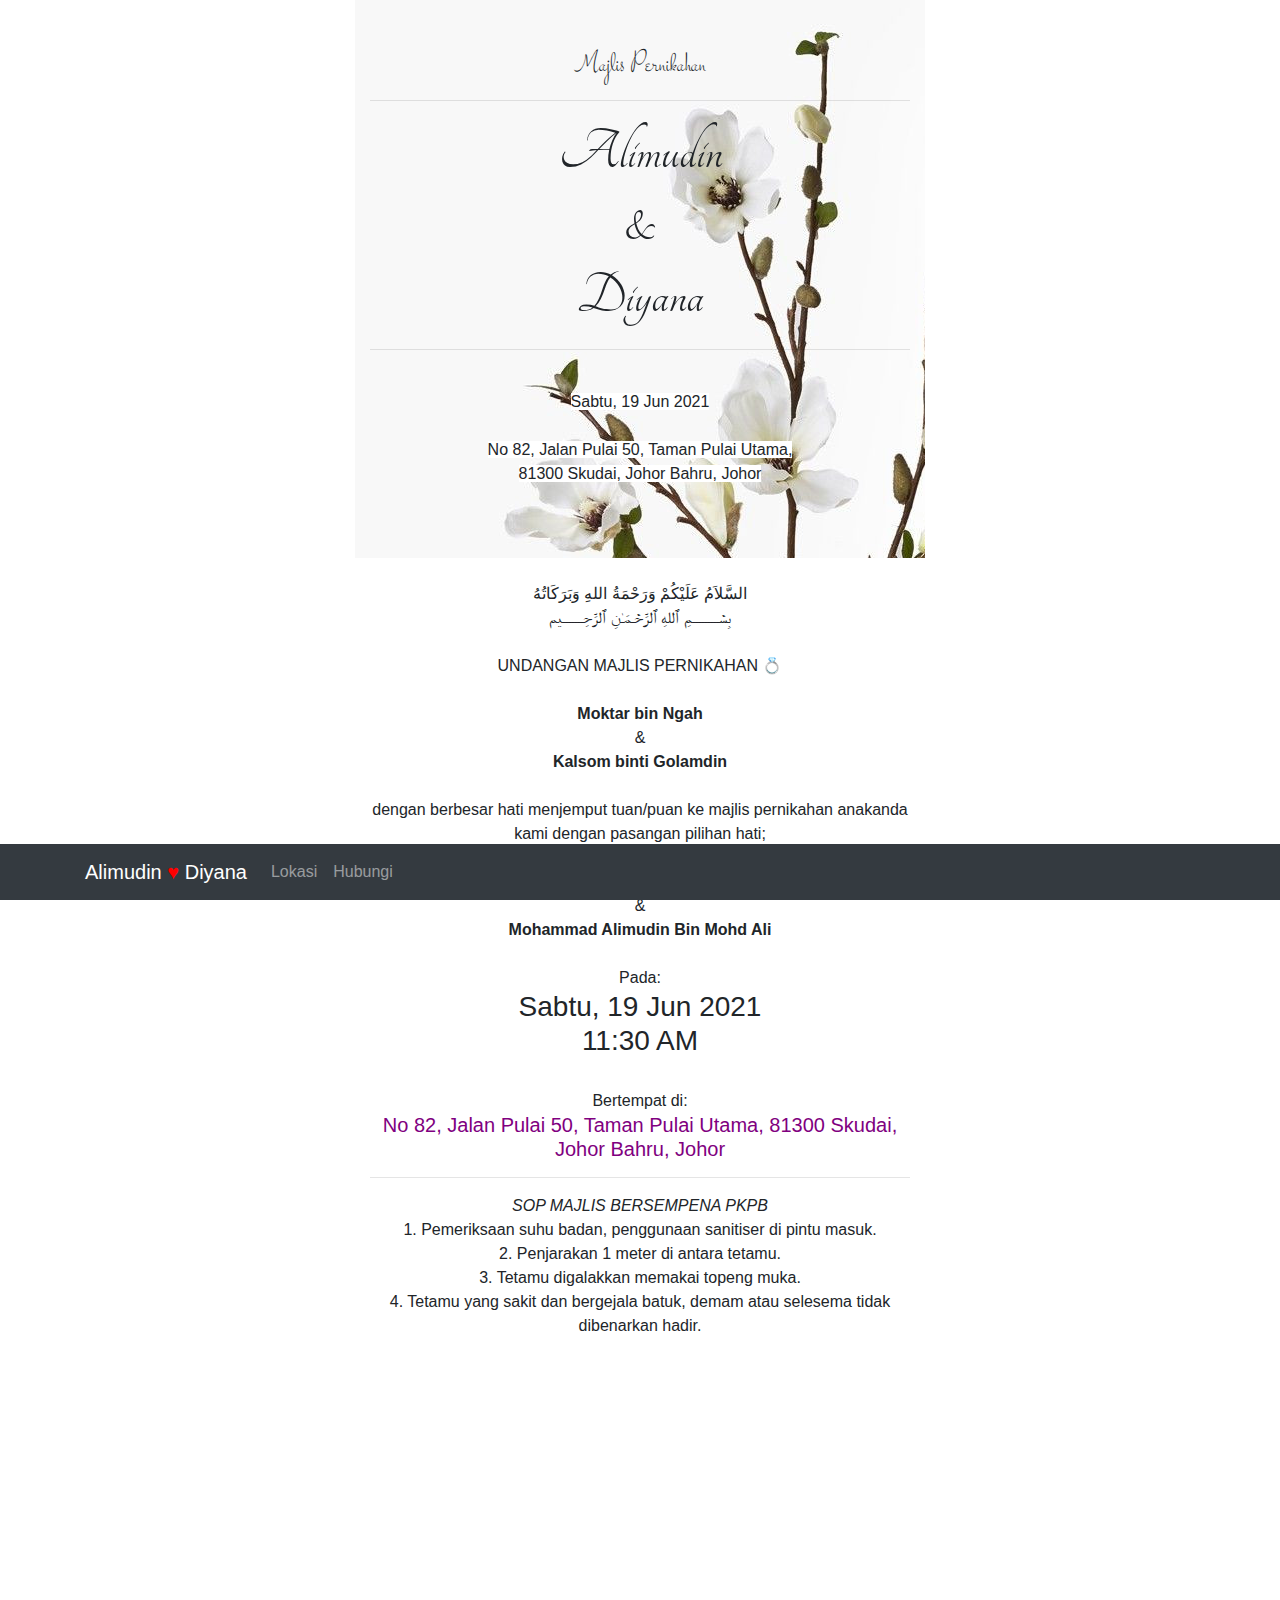
<file: index.html>
<!DOCTYPE html>
<html lang="en">

<head>

  <meta charset="utf-8">
  <meta name="viewport" content="width=device-width, initial-scale=1, shrink-to-fit=no">
  <meta name="description" content="">
  <meta name="author" content="">

  <title>Majlis Pernikahan - Alimudin & Diyana</title>

  <!-- Bootstrap core CSS -->
  <link href="vendor/bootstrap/css/bootstrap.min.css" rel="stylesheet">

  <!-- Custom styles for this template -->
  <link href="css/the-big-picture.css" rel="stylesheet">

  <link rel="preconnect" href="https://fonts.gstatic.com">
  <link href="https://fonts.googleapis.com/css2?family=Stalemate&family=Tangerine&display=swap" rel="stylesheet">

</head>

<body>

  <!-- Navigation -->
  <nav class="navbar navbar-expand-lg navbar-dark bg-dark fixed-bottom">
    <div class="container">
      <a class="navbar-brand" href="index.html">Alimudin <span style="color: red;">♥</span> Diyana</a>
      <!-- <button class="navbar-toggler" type="button" data-toggle="collapse" data-target="#navbarResponsive" aria-controls="navbarResponsive" aria-expanded="false" aria-label="Toggle navigation">
        <span class="navbar-toggler-icon"></span>
      </button> -->
      <div class="collapse navbar-collapse" style="display: block !important;" id="navbarResponsive">
        <ul class="navbar-nav ml-auto">
          <li class="nav-item">
            <a class="nav-link" href="lokasi.html">Lokasi
              <span class="sr-only">(current)</span>
            </a>
          </li>
          <li class="nav-item">
            <a class="nav-link" href="hubungi.html">Hubungi</a>
          </li>
        </ul>
      </div>
    </div>
  </nav>

  <!-- Page Content -->
  <section>
    <div class="container">

      <!-- <div class="row">
        <span style="padding-bottom: 300px;"></span>
      </div> -->

      <div class="row">
        <div class="col-lg-3"></div>
        <div class="col-lg-6 text-center" style="background-color: white;">
          <div class="row">
            <div class="col-lg-12" style="background-image: url(bg_1.jpeg);">
              <h2 class="mt-5" style="font-family: 'Stalemate', cursive; font-size: 30px;">Majlis Pernikahan</h2>
              <hr />
              <h3 style="font-family: 'Tangerine', cursive; font-size: 60px;">
                Alimudin<br />
                &<br />
                Diyana
              </h3>

              <hr />
              <br />
              <span style="background-color: white;">Sabtu, 19 Jun 2021</span>
              <br /><br />
              <span style="background-color: white;">
                No 82, Jalan Pulai 50, Taman Pulai Utama,
                <br />
                81300 Skudai, Johor Bahru, Johor
              </span>
              <br /><br /><br /><br />

            </div>
          </div>

          <br />
          السَّلاَمُ عَلَيْكُمْ وَرَحْمَةُ اللهِ وَبَرَكَاتُهُ<br />
          بِسۡـــــــــمِ ٱللهِ ٱلرَّحۡـمَـٰنِ ٱلرَّحِـــــــيم

          <br /><br />
          UNDANGAN MAJLIS PERNIKAHAN 💍
          <br /><br />
          <strong>Moktar bin Ngah</strong>
          <br />
          &
          <br />
          <strong>Kalsom binti Golamdin</strong>
          <br /><br />
          dengan berbesar hati menjemput tuan/puan ke majlis pernikahan anakanda kami dengan pasangan pilihan hati;
          <br /><br />
          <strong>Dr. Nur Diyana Binti Moktar</strong><br />
          &<br />
          <strong>Mohammad Alimudin Bin Mohd Ali</strong><br />
          <br />
          Pada:<br />
          <h3>Sabtu, 19 Jun 2021<br />11:30 AM</h3>
          <br />
          Bertempat di:<br />
          <h5><a style="text-decoration: none; color: purple;" href="https://goo.gl/maps/ZrPznNrqPw7KtKeo6">No 82, Jalan
              Pulai 50, Taman Pulai Utama, 81300 Skudai, Johor Bahru, Johor</a></h5>
          <hr />
          <div class="text-center">
            <i>SOP MAJLIS BERSEMPENA PKPB</i>
            <p>
              1. Pemeriksaan suhu badan, penggunaan sanitiser di pintu masuk.<br />
              2. Penjarakan 1 meter di antara tetamu.<br />
              3. Tetamu digalakkan memakai topeng muka.<br />
              4. Tetamu yang sakit dan bergejala batuk, demam atau selesema tidak dibenarkan hadir.<br />
            </p>
          </div>
        </div>
        <div class="col-lg-3"></div>
      </div>

      <div class="row">
        <span style="padding-top: 300px;"></span>
      </div>
    </div>
  </section>

  <!-- Bootstrap core JavaScript -->
  <script src="vendor/jquery/jquery.min.js"></script>
  <script src="vendor/bootstrap/js/bootstrap.bundle.min.js"></script>

</body>

</html>
</file>
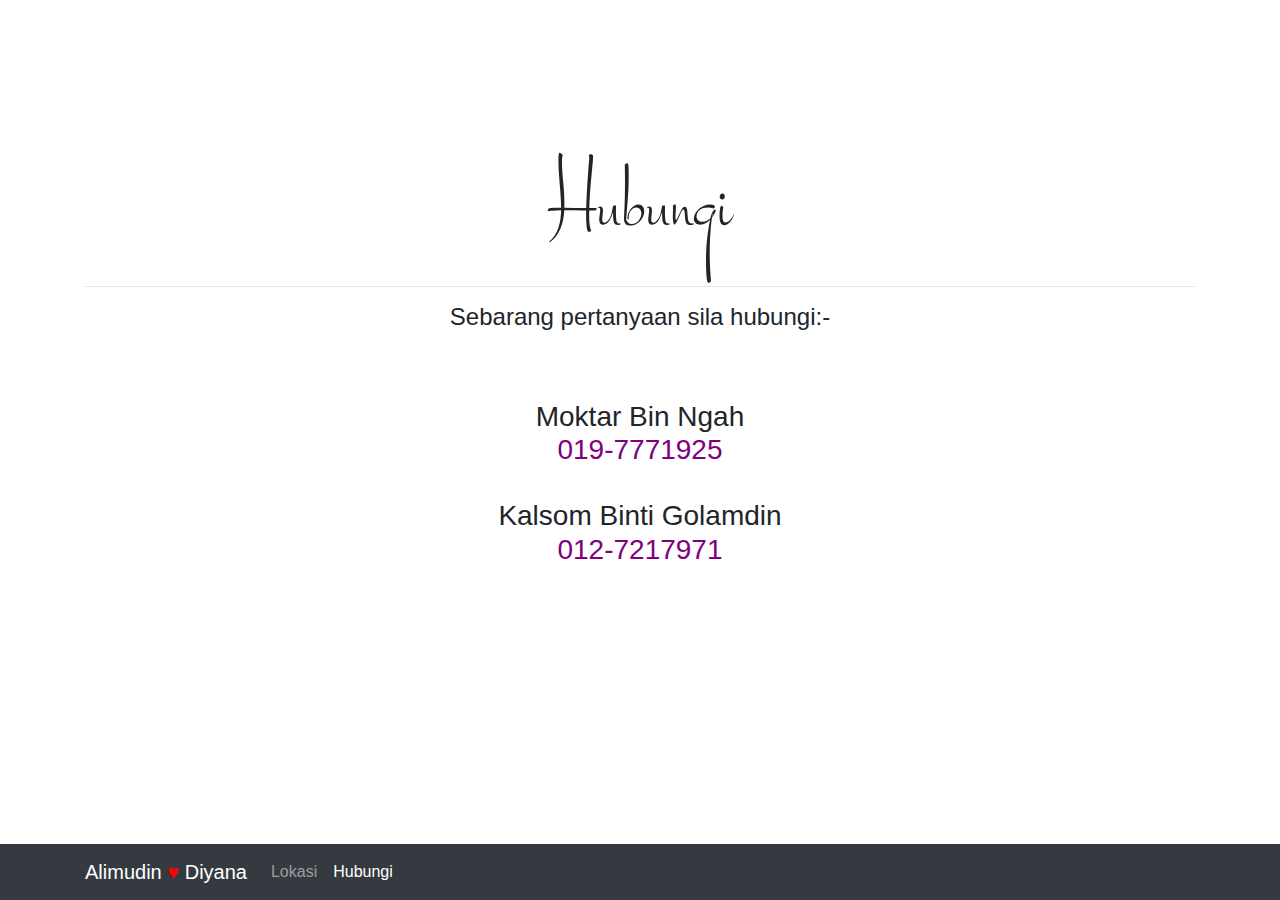
<file: hubungi.html>
<!DOCTYPE html>
<html lang="en">

<head>

  <meta charset="utf-8">
  <meta name="viewport" content="width=device-width, initial-scale=1, shrink-to-fit=no">
  <meta name="description" content="">
  <meta name="author" content="">

  <title>Majlis Pernikahan - Alimudin & Diyana</title>

  <!-- Bootstrap core CSS -->
  <link href="vendor/bootstrap/css/bootstrap.min.css" rel="stylesheet">

  <!-- Custom styles for this template -->
  <link href="css/the-big-picture.css" rel="stylesheet">

  <link rel="preconnect" href="https://fonts.gstatic.com">
  <link href="https://fonts.googleapis.com/css2?family=Stalemate&family=Tangerine&display=swap" rel="stylesheet">

</head>

<body>

  <!-- Navigation -->
  <nav class="navbar navbar-expand-lg navbar-dark bg-dark fixed-bottom">
    <div class="container">
      <a class="navbar-brand" href="index.html">Alimudin <span style="color: red;">♥</span> Diyana</a>
      <!-- <button class="navbar-toggler" type="button" data-toggle="collapse" data-target="#navbarResponsive" aria-controls="navbarResponsive" aria-expanded="false" aria-label="Toggle navigation">
        <span class="navbar-toggler-icon"></span>
      </button> -->
      <div class="collapse navbar-collapse" style="display: block !important;" id="navbarResponsive">
        <ul class="navbar-nav ml-auto">
          <li class="nav-item">
            <a class="nav-link" href="lokasi.html">Lokasi
              <span class="sr-only">(current)</span>
            </a>
          </li>
          <li class="nav-item active">
            <a class="nav-link" href="hubungi.html">Hubungi</a>
          </li>
        </ul>
      </div>
    </div>
  </nav>

  <!-- Page Content -->
  <section>
    <div class="container text-center">

      <div class="row">
        <span style="padding-bottom: 150px;"></span>
      </div>

      <div class="row">
        <div class="col-lg-12">
          <h2 style="font-family: 'Stalemate', cursive; font-size: 100px; background-color: white;">Hubungi</h2>
          <hr />
          <h4  style="background-color: white;">Sebarang pertanyaan sila hubungi:-</h4>
        </div>
      </div>

      <div class="row">
        <div class="col-lg-2"></div>
        <div class="col-lg-8 text-center" style="padding-top: 60px;">
          <h3 style="background-color: white;">Moktar Bin Ngah<br /><a style="text-decoration: none; color: purple;"
              href="https://api.whatsapp.com/send?phone=60197771925">019-7771925</a></h3>
          <br />
          <h3 style="background-color: white;">Kalsom Binti Golamdin<br /><a style="text-decoration: none; color: purple;"
              href="https://api.whatsapp.com/send?phone=60127217971">012-7217971</a></h3>
        </div>
        <div class="col-lg-2"></div>
      </div>

      <div class="row">
        <span style="padding-top: 300px;"></span>
      </div>

    </div>
  </section>

  <!-- Bootstrap core JavaScript -->
  <script src="vendor/jquery/jquery.min.js"></script>
  <script src="vendor/bootstrap/js/bootstrap.bundle.min.js"></script>

</body>

</html>
</file>
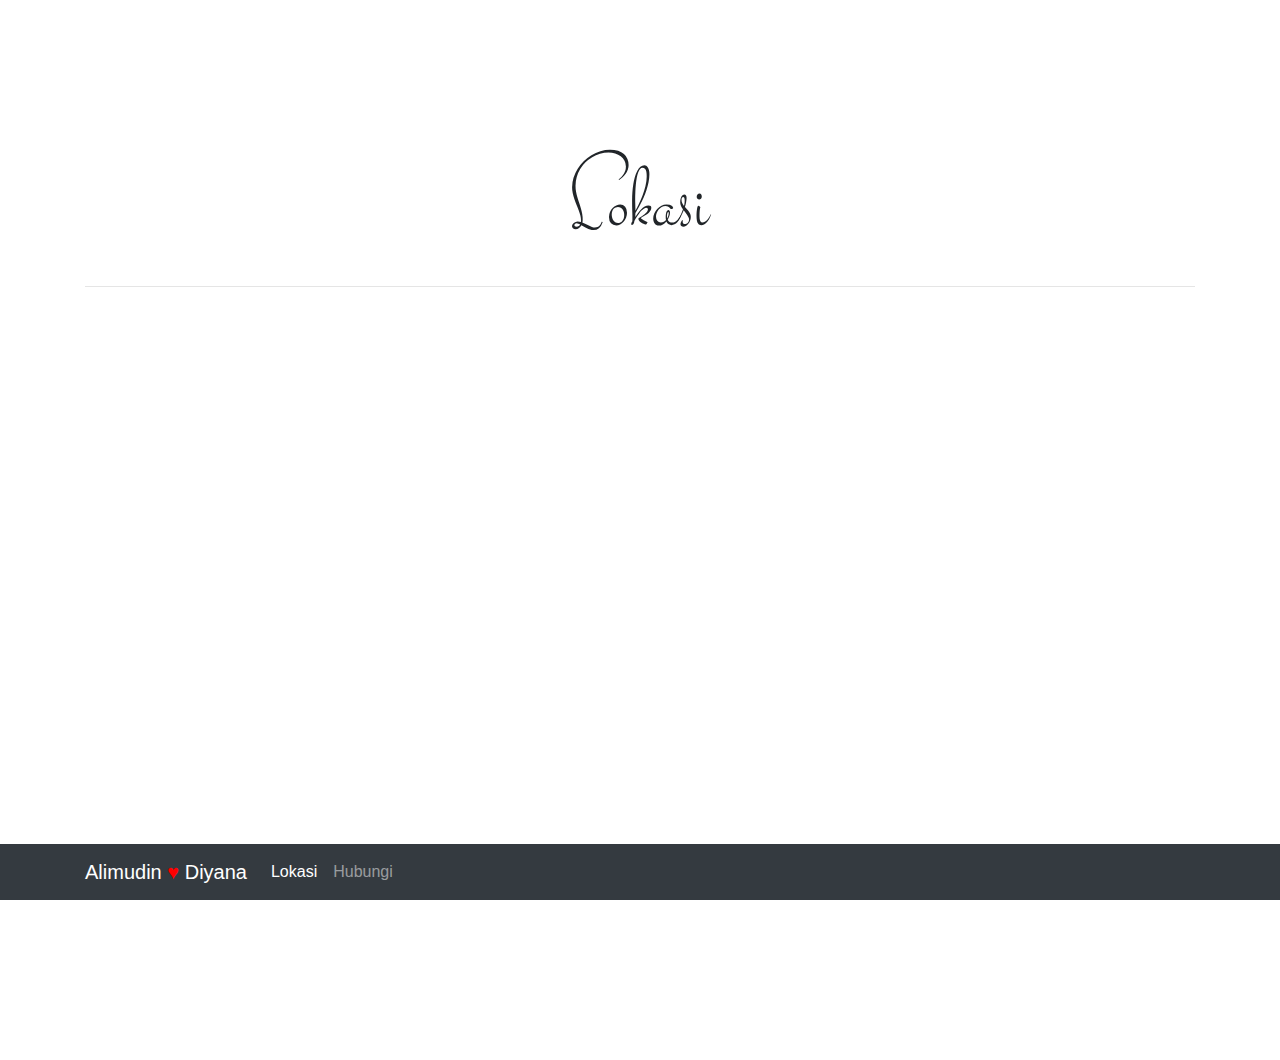
<file: lokasi.html>
<!DOCTYPE html>
<html lang="en">

<head>

  <meta charset="utf-8">
  <meta name="viewport" content="width=device-width, initial-scale=1, shrink-to-fit=no">
  <meta name="description" content="">
  <meta name="author" content="">

  <title>Majlis Pernikahan - Alimudin & Diyana</title>

  <!-- Bootstrap core CSS -->
  <link href="vendor/bootstrap/css/bootstrap.min.css" rel="stylesheet">

  <!-- Custom styles for this template -->
  <link href="css/the-big-picture.css" rel="stylesheet">

  <link rel="preconnect" href="https://fonts.gstatic.com">
  <link href="https://fonts.googleapis.com/css2?family=Stalemate&family=Tangerine&display=swap" rel="stylesheet">

</head>

<body>

  <!-- Navigation -->
  <nav class="navbar navbar-expand-lg navbar-dark bg-dark fixed-bottom">
    <div class="container">
      <a class="navbar-brand" href="index.html">Alimudin <span style="color: red;">♥</span> Diyana</a>
      <!-- <button class="navbar-toggler" type="button" data-toggle="collapse" data-target="#navbarResponsive" aria-controls="navbarResponsive" aria-expanded="false" aria-label="Toggle navigation">
        <span class="navbar-toggler-icon"></span>
      </button> -->
      <div class="collapse navbar-collapse" style="display: block !important;" id="navbarResponsive">
        <ul class="navbar-nav ml-auto">
          <li class="nav-item active">
            <a class="nav-link" href="lokasi.html">Lokasi
              <span class="sr-only">(current)</span>
            </a>
          </li>
          <li class="nav-item">
            <a class="nav-link" href="hubungi.html">Hubungi</a>
          </li>
        </ul>
      </div>
    </div>
  </nav>

  <!-- Page Content -->
  <section>
    <div class="container">

      <div class="row">
        <span style="padding-bottom: 150px;"></span>
      </div>

      <div class="row">
        <div class="col-lg-12 text-center">
          <h2 style="font-family: 'Stalemate', cursive; font-size: 100px; background-color: white;">Lokasi</h2>
          <hr />
          <iframe
            src="https://www.google.com/maps/embed?pb=!1m18!1m12!1m3!1d3988.364981140055!2d103.61364641493117!3d1.5465278613423163!2m3!1f0!2f0!3f0!3m2!1i1024!2i768!4f13.1!3m3!1m2!1s0x31da7418ffa75da7%3A0x86ca249b9e7731e!2s82%2C%20Jalan%20Pulai%2050%2C%20Taman%20Pulai%20Utama%2C%2081300%20Skudai%2C%20Johor!5e0!3m2!1sen!2smy!4v1610024028817!5m2!1sen!2smy"
            width="100%" height="450" frameborder="0" style="border:0;" allowfullscreen="" aria-hidden="false"
            tabindex="0"></iframe>
        </div>
      </div>

      <div class="row">
        <span style="padding-top: 300px;"></span>
      </div>
    </div>
  </section>

  <!-- Bootstrap core JavaScript -->
  <script src="vendor/jquery/jquery.min.js"></script>
  <script src="vendor/bootstrap/js/bootstrap.bundle.min.js"></script>

</body>

</html>
</file>
<file: css/the-big-picture.css>
/*!
 * Start Bootstrap - The Big Picture (https://startbootstrap.com/template/the-big-picture)
 * Copyright 2013-2020 Start Bootstrap
 * Licensed under MIT (https://github.com/StartBootstrap/startbootstrap-the-big-picture/blob/master/LICENSE)
 */
body {
  /* background: url('../bg.jpeg') no-repeat center center fixed; */
  -webkit-background-size: cover;
  -moz-background-size: cover;
  background-size: cover;
  -o-background-size: cover;
}
</file>
